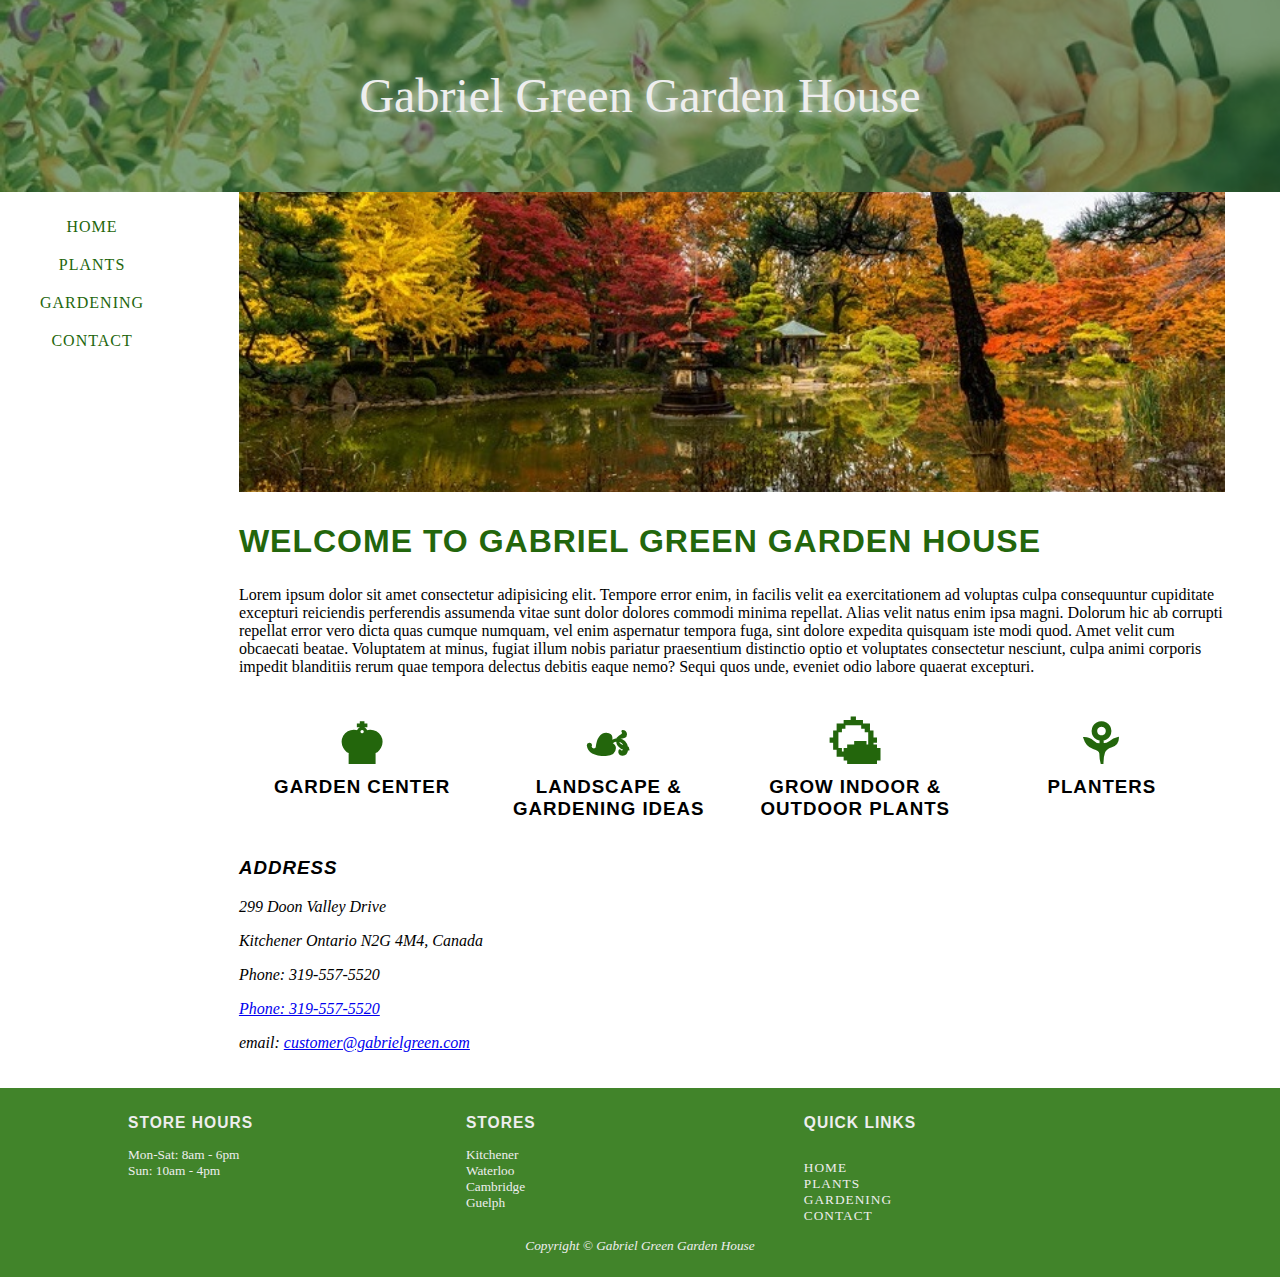
<file: index.html>
<!DOCTYPE html>
<html lang="en">

<head>
    <meta charset="UTF-8">
    <meta http-equiv="X-UA-Compatible" content="IE=edge">
    <meta name="viewport" content="width=device-width, initial-scale=1.0">
    <title>Gabriel Green Garden House</title>
    <link rel="stylesheet" href="site.css">
</head>

<body>
    <header>
        <h1><a href="index.html">Gabriel Green Garden House</a></h1>

    </header>

    <nav>
        <ul>
            <li><a href="index.html">Home</a></li>
            <li><a href="plants.html">Plants</a></li>
            <li><a href="gardening.html">Gardening</a></li>
            <li><a href="contact.html">Contact</a></li>
        </ul>
    </nav>

    <main>

        <div id="wrapper">
        <img id="heroimg" class="desktop" src="./imgs/zen-garden-with-autumn-colors.jpg" alt="Hero Image">

        
        <h2>Welcome to Gabriel Green Garden House</h2>
        <p>
            Lorem ipsum dolor sit amet consectetur adipisicing elit. Tempore error enim, in facilis velit ea
            exercitationem ad voluptas culpa consequuntur cupiditate excepturi reiciendis perferendis assumenda vitae
            sunt dolor dolores commodi minima repellat. Alias velit natus enim ipsa magni. Dolorum hic ab corrupti
            repellat error vero dicta quas cumque numquam, vel enim aspernatur tempora fuga, sint dolore expedita
            quisquam iste modi quod. Amet velit cum obcaecati beatae. Voluptatem at minus, fugiat illum nobis pariatur
            praesentium distinctio optio et voluptates consectetur nesciunt, culpa animi corporis impedit blanditiis
            rerum quae tempora delectus debitis eaque nemo? Sequi quos unde, eveniet odio labore quaerat excepturi.
        </p>

        <div id="multicol">
            <section class="item25">
                <h3><span class="icon">&#x265A</span>Garden Center</h3>
            </section>

            <section class="item25">
                <h3><span class="icon">&#x2619</span>Landscape & gardening ideas</h3>
            </section>

            <section class="item25">
                <h3><span class="icon">&#x1F324</span>Grow indoor & outdoor plants</h3>
            </section>

            <section class="item25">
                <h3><span class="icon">&#x2698</span>Planters</h3>

            </section>

        </div>

        <address>
            <h3>Address</h3>
            <p>299 Doon Valley Drive</p>
            <p>Kitchener Ontario N2G 4M4, Canada</p>
            <p class="desktop">Phone: 319-557-5520</p>
            <p class="mobile"><a href="tel:Phone: 319-557-5520">Phone: 319-557-5520</a></p>
            <p>email: <a href="mailto:customer@gabrielgreen.com">customer@gabrielgreen.com</a></p>
        </address>
    </div>
    </main>

    <footer>
        <div class="item33">
            <h3>Store hours</h3>
            <ul>
                <li>Mon-Sat: 8am - 6pm</li>
                <li>Sun: 10am - 4pm</li>
            </ul>
        </div>

        <div class="item33">
            <h3>Stores</h3>
            <ul>
                <li>Kitchener</li>
                <li>Waterloo</li>
                <li>Cambridge</li>
                <li>Guelph</li>
            </ul>

        </div>

        <div class="item33">
            <h3>Quick Links</h3>
            <nav>
                <ul>
                    <li><a href="index.html">Home</a></li>
                    <li><a href="plants.html">Plants</a></li>
                    <li><a href="gardening.html">Gardening</a></li>
                    <li><a href="contact.html">Contact</a></li>
                </ul>
            </nav>
        </div>

        <p id="copyright">Copyright &#169 Gabriel Green Garden House</p>
    </footer>
</body>

</html>
</file>
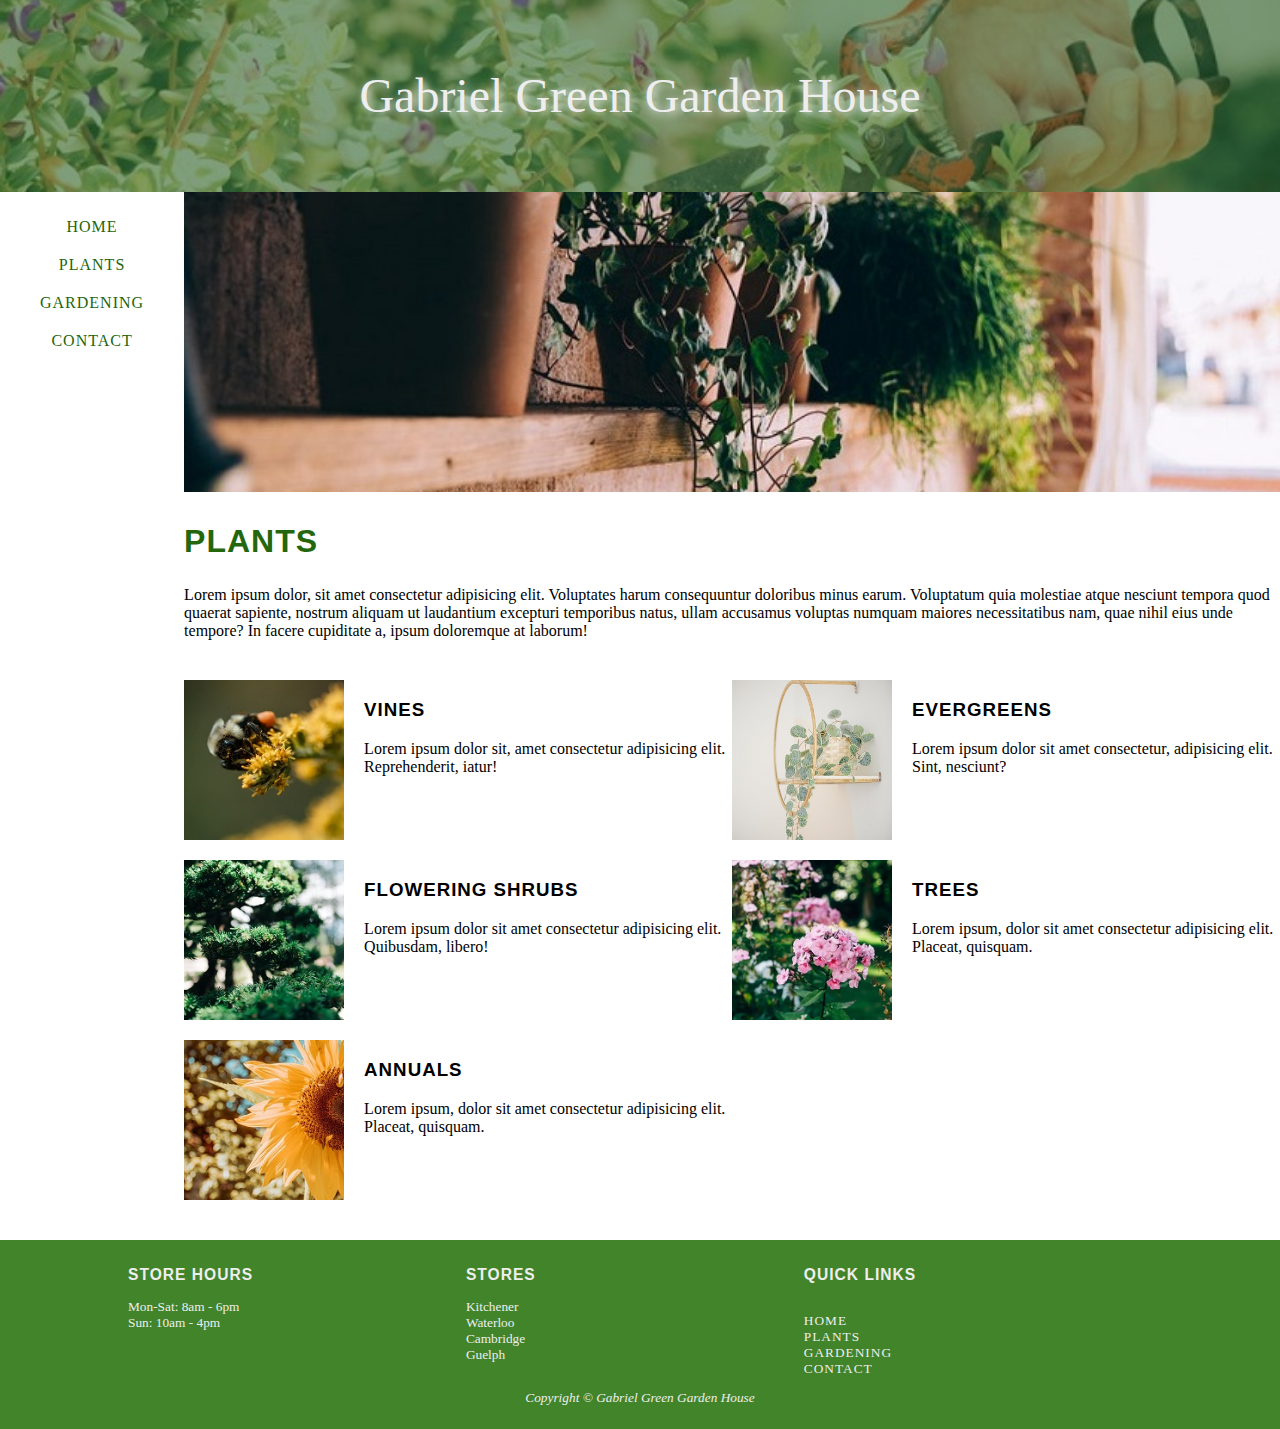
<file: plants.html>
<!DOCTYPE html>
<html lang="en">

<head>
    <meta charset="UTF-8">
    <meta http-equiv="X-UA-Compatible" content="IE=edge">
    <meta name="viewport" content="width=device-width, initial-scale=1.0">
    <title>Gabriel Green Garden House – Plants</title>
    <link rel="stylesheet" href="site.css">
</head>

<body>
    <header>
        <!-- <h1>Gabriel Green Garden House</h1> -->
        <h1><a href="index.html">Gabriel Green Garden House</a></h1>
    </header>

    <nav>
        <ul>
            <li><a href="index.html">Home</a></li>
            <li><a href="plants.html">Plants</a></li>
            <li><a href="gardening.html">Gardening</a></li>
            <li><a href="contact.html">Contact</a></li>
        </ul>
    </nav>

    <main>


        <img id="heroimg" class="desktop" src="./imgs/curly-tendrils-of-potted-plants-on-wooden-shelf.jpg">
        <div id="wrapper">

        </div>
        <h2>Plants</h2>
        <p>
            Lorem ipsum dolor, sit amet consectetur adipisicing elit. Voluptates harum consequuntur doloribus minus
            earum. Voluptatum quia molestiae atque nesciunt tempora quod quaerat sapiente, nostrum aliquam ut laudantium
            excepturi temporibus natus, ullam accusamus voluptas numquam maiores necessitatibus nam, quae nihil eius
            unde tempore? In facere cupiditate a, ipsum doloremque at laborum!
        </p>
        <div id="categories">
            <section>

                <img src="./imgs/bee-covered-in-yellow-dust.jpg" alt="Vines image">
                <h3>Vines</h3>
                <span>Lorem ipsum dolor sit, amet consectetur adipisicing elit. Reprehenderit, iatur!</span>
            </section>

            <section>

                <img src="./imgs/gold-shelf-with-a-green-vine-house-plant.jpg" alt="Evergreens image">
                <h3>Evergreens</h3>
                <span>Lorem ipsum dolor sit amet consectetur, adipisicing elit. Sint, nesciunt?</span>
            </section>

            <section>

                <img src="./imgs/close-up-on-evergreen-bonzai.jpg" alt="Flowering Shrubs image">
                <h3>Flowering Shrubs</h3>
                <span>Lorem ipsum dolor sit amet consectetur adipisicing elit. Quibusdam, libero!</span>
            </section>

            <section>

                <img src="./imgs/summer-garden-with-pink-phlox.jpg" alt="Trees image">
                <h3>Trees</h3>
                <span>Lorem ipsum, dolor sit amet consectetur adipisicing elit. Placeat, quisquam.</span>
            </section>

            <section>

                <img src="./imgs/sunflower-fills-center-of-a-frame.jpg" alt="Annuals image">
                <h3>Annuals</h3>
                <span>Lorem ipsum, dolor sit amet consectetur adipisicing elit. Placeat, quisquam.</span>
            </section>

        </div>
    </main>

    <footer>
        <div class="item33">
            <h3>Store hours</h3>
            <ul>
                <li>Mon-Sat: 8am - 6pm</li>
                <li>Sun: 10am - 4pm</li>
            </ul>
        </div>

        <div class="item33">
            <h3>Stores</h3>
            <ul>
                <li>Kitchener</li>
                <li>Waterloo</li>
                <li>Cambridge</li>
                <li>Guelph</li>
            </ul>
        </div>

        <div class="item33">
            <h3>Quick Links</h3>
            <nav>
                <ul>
                    <li><a href="index.html">Home</a></li>
                    <li><a href="plants.html">Plants</a></li>
                    <li><a href="gardening.html">Gardening</a></li>
                    <li><a href="contact.html">Contact</a></li>
                </ul>
            </nav>
        </div>

        <p id="copyright">Copyright &#169 Gabriel Green Garden House</p>
    </footer>
</body>

</html>
</head>
</file>
<file: site.css>
header {
    background-image: url('./imgs/hand-grips-a-gardening-tool-to-cut-back-a-plant.jpg');
    background-size: cover;
    background-position: center;
}

h1,
nav,
footer {
    font-family: 'Century Gothic', serif;
}

h2,
h3,
dt {
    font-family: 'Gabriola', sans-serif;
    text-transform: uppercase;
    letter-spacing: 1px;
}

h1 {
    font-size: 3em;
    font-weight: 500;
    line-height: 400%;
    text-align: center;
    margin: 0%;
    background-color: rgba(5, 72, 12, .5);
}

body {
    margin: 0%;
}

h2 {
    font-size: 2em;
}

dt {
    font-weight: bold;
}

footer {
    font-size: smaller;
}

#copyright {
    font-family: serif;
    font-style: italic;
    text-align: center;
    clear: both;
}

header,
footer {
    background-color: rgb(65, 132, 42);
    color: #eee;
}

h2 {
    color: rgb(35, 102, 12);
}

footer nav a {
    color: #eee;
}

nav a {
    color: rgb(35, 102, 12);
    text-transform: uppercase;
    letter-spacing: 1px;
    text-decoration: none;
    display: inline-block;
    padding-top: 10px;
    padding-bottom: 10px;
    padding-left: 40px;
    padding-right: 40px;
}

nav {
    text-align: center;
    float: left;
}

#wrapper {
    width: 90%;
    margin: auto;
}

footer {
    padding-top: 10px;
    padding-bottom: 10px;
    padding-left: 10%;
    padding-right: 10%;
    margin-top: 20px;
}

footer>div {
    display: inline-block;
    width: 33%;
}

ul {
    padding: 0%;
    list-style: none;
}

footer nav a {
    display: block;
    padding: 0%;
    text-align: left;
}

#heroimg {
    width: 100%;
    height: 300px;
    object-fit: cover;
    object-position: center;
}

#categories {
    margin-top: 40px;
    margin-bottom: 40px;
    margin-left: 0px;
    margin-right: 0px;
}

#categories>section {
    margin-bottom: 20px;
    overflow: auto;
    float: left;
    width: 50%;
}

#categories>section>img {
    width: 160px;
    height: 160px;
    float: left;
    object-fit: cover;
    margin-right: 20px;
}

#catgories>h3 {
    margin-top: 0%;
}

nav a:hover {
    text-shadow: 0px 0px 1px rgb(20, 70, 20);
}

main {
    overflow: hidden;
    border-left: rgb(158, 194, 143);
}

h1 a {
    text-decoration: none;
    color: #eee;
    text-shadow: 2px 2px 10px white;
}

.item33 {
    float: left;
    display: inline-block;
    width: 33%;
}

.icon {
    display: block;
    font-size: 3em;
    color: rgb(35, 102, 12);
}

.item25 {
    float: left;
    width: 25%;
    text-align: center;
}

#multicol {
    overflow: auto;
}



@media screen and (max-width:1024px) {
    .mobile {
        display: none;
    }

    nav {
        float: none;
    }

    nav ul li {
        display: inline-block;
    }

    footer nav ul li {
        display: block;
    }

    h1 {
        font-size: 2.5em;
    }

    nav a {
        padding: 10px 30px;
    }

    #categories section {
        clear: both;
        width: 100%;
    }
}

@media screen and (max-width:1024px) and (min-width:760px) {
    .desktop {
        display: none;
    }

    .mobile {
        display: block;
    }

    nav {
        border-bottom: 1px solid rgb(158,194, 143);
    }

    .item25{
        width: 50%;
    }

    nav a{
        display: block;
    }

    #categories>section>img{
        width: 120px;
        height: 120px;
    }

    .item33{
        clear: both;
        display: block;
        padding-left: 40%;
    }
}
</file>
